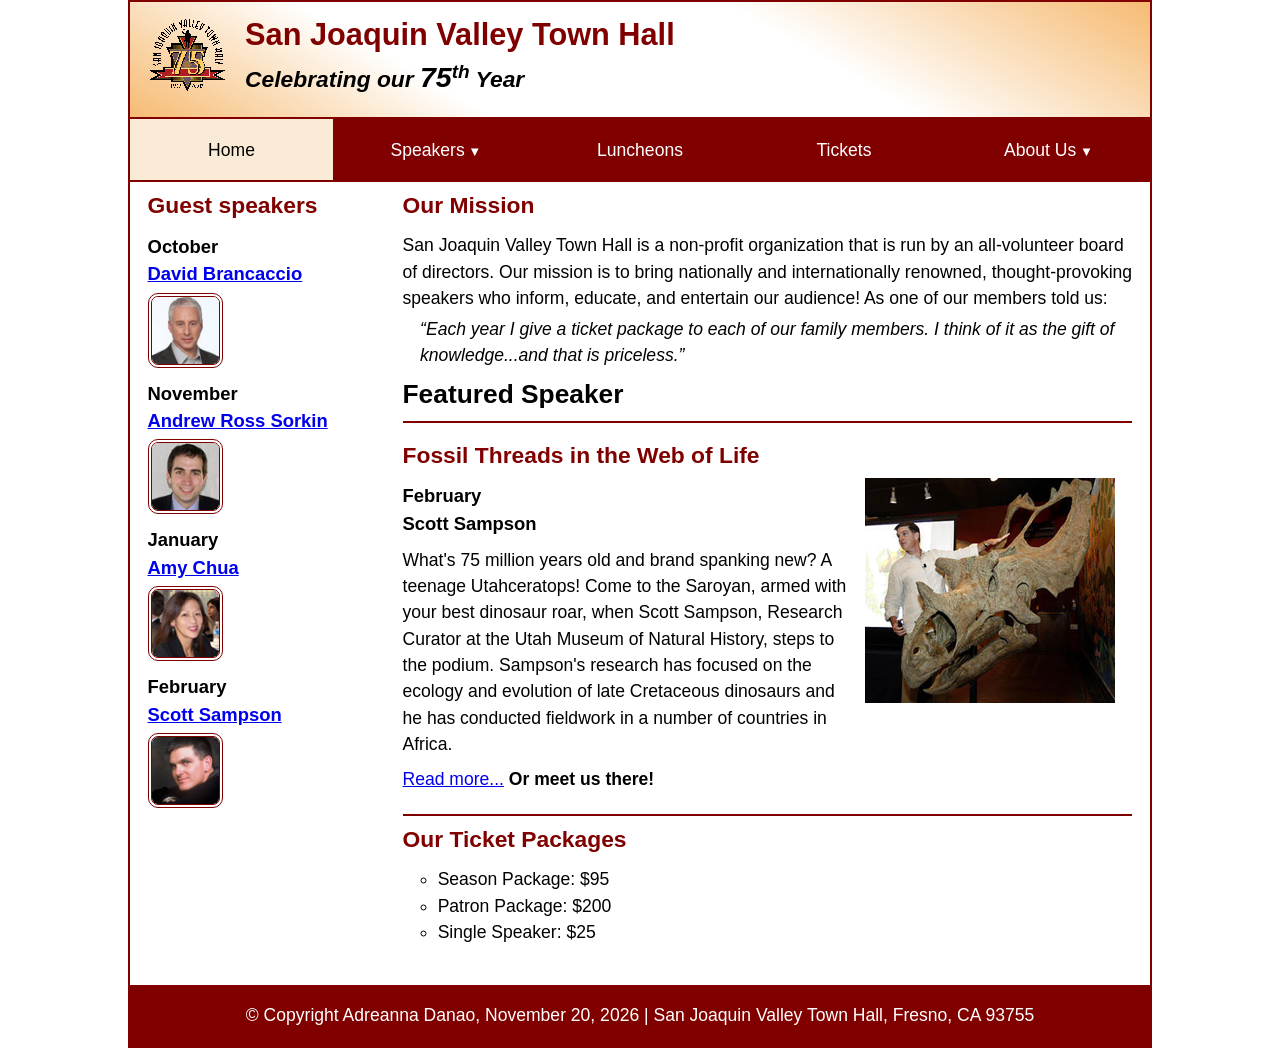
<file: index.html>
<!DOCTYPE html>
<html lang="en">
<head>
    <meta charset="utf-8">
    <title>San Joaquin Valley Town Hall</title>
    <meta name="viewport" content="width=device-width, initial-scale=1">
    <link rel="icon" href="images/favicon.ico">
    <link rel="stylesheet" href="styles/main.css">
</head>
<body>
    <header>
        <img src="images/town_hall_logo.gif" alt="Town Hall logo">
        <h2>San Joaquin Valley Town Hall</h2>
        <h3>Celebrating our <em class="large">75</em><sup>th</sup> Year</h3>
    </header>
    <nav class="navbar">
        <input type="checkbox" id="menu-toggle">
        <label for="menu-toggle" class="menu-btn" aria-label="Toggle navigation menu"></label>
        <ul class="menu">
            <li><a class="current">Home</a></li>
            <li class="submenu">
                <a href="#">Speakers</a>
                <ul class="dropdown">
                    <li><a href="speakers/brancaccio.html">David Brancaccio</a></li>
                    <li><a href="speakers/sorkin.html">Andrew Ross Sorkin</a></li>
                    <li><a href="speakers/chua.html">Amy Chua</a></li>
                    <li><a href="speakers/sampson.html">Scott Sampson</a></li>
                </ul>
            </li>
            <li><a href="#">Luncheons</a></li>
            <li><a href="#tickets">Tickets</a></li>
            <li class="submenu">
                <a href="#">About Us</a>
                <ul class="dropdown">
                    <li><a href="#history">Our History</a></li>
                    <li><a href="#board">Board of Directors</a></li>
                    <li><a href="#past-speakers">Past Speakers</a></li>
                    <li><a href="#contact">Contact Us</a></li>
                </ul>
            </li>
        </ul>
    </nav>
    <main>
        <aside>
            <h2>Guest speakers</h2>
            <h3>October<br><a href="speakers/brancaccio.html">David Brancaccio</a></h3>
            <img src="images/brancaccio75.jpg" alt="David Brancaccio photo">
            <h3>November<br><a href="speakers/sorkin.html">Andrew Ross Sorkin</a></h3>
            <img src="images/sorkin75.jpg" alt="Andrew Ross Sorkin photo">
            <h3>January<br><a href="speakers/chua.html">Amy Chua</a></h3>
            <img src="images/chua75.jpg" alt="Amy Chua photo">
            <h3>February<br><a href="speakers/sampson.html">Scott Sampson</a></h3>
            <img src="images/sampson75.jpg" alt="Scott Sampson photo">
        </aside>
        <section>
            <h2>Our Mission</h2>
            <p>San Joaquin Valley Town Hall is a non-profit organization that is run by an
                all-volunteer board of directors. Our mission is to bring nationally and
                internationally renowned, thought-provoking speakers who inform, educate,
                and entertain our audience! As one of our members told us:</p>
            <blockquote>&ldquo;Each year I give a ticket package to each of our family members.
                I think of it as the gift of knowledge...and that is priceless.&rdquo;</blockquote>

            <h1>Featured Speaker</h1>
            <article class="featured">
                <h2>Fossil Threads in the Web of Life</h2>
                <img src="images/sampson_dinosaur.jpg" alt="Scott Sampson with dinosaur">
                <h3>February<br>Scott Sampson</h3>
                <p>What's 75 million years old and brand spanking new? A teenage Utahceratops!
                    Come to the Saroyan, armed with your best dinosaur roar, when Scott Sampson, Research
                    Curator at the Utah Museum of Natural History, steps to the podium. Sampson's research
                    has focused on the ecology and evolution of late Cretaceous dinosaurs and he has conducted
                    fieldwork in a number of countries in Africa.</p>
                <p><a href="speakers/sampson.html">Read more...</a>&nbsp;<b>Or meet us there!</b></p>
            </article>

            <h2 id="tickets">Our Ticket Packages</h2>
            <ul>
                <li>Season Package: $95</li>
                <li>Patron Package: $200</li>
                <li>Single Speaker: $25</li>
            </ul>
        </section>
    </main>
    <footer>
        <p>&copy; Copyright Adreanna Danao, November 20, 2026 | San Joaquin Valley Town Hall, Fresno, CA 93755</p>
    </footer>
</body>
</html>
</file>
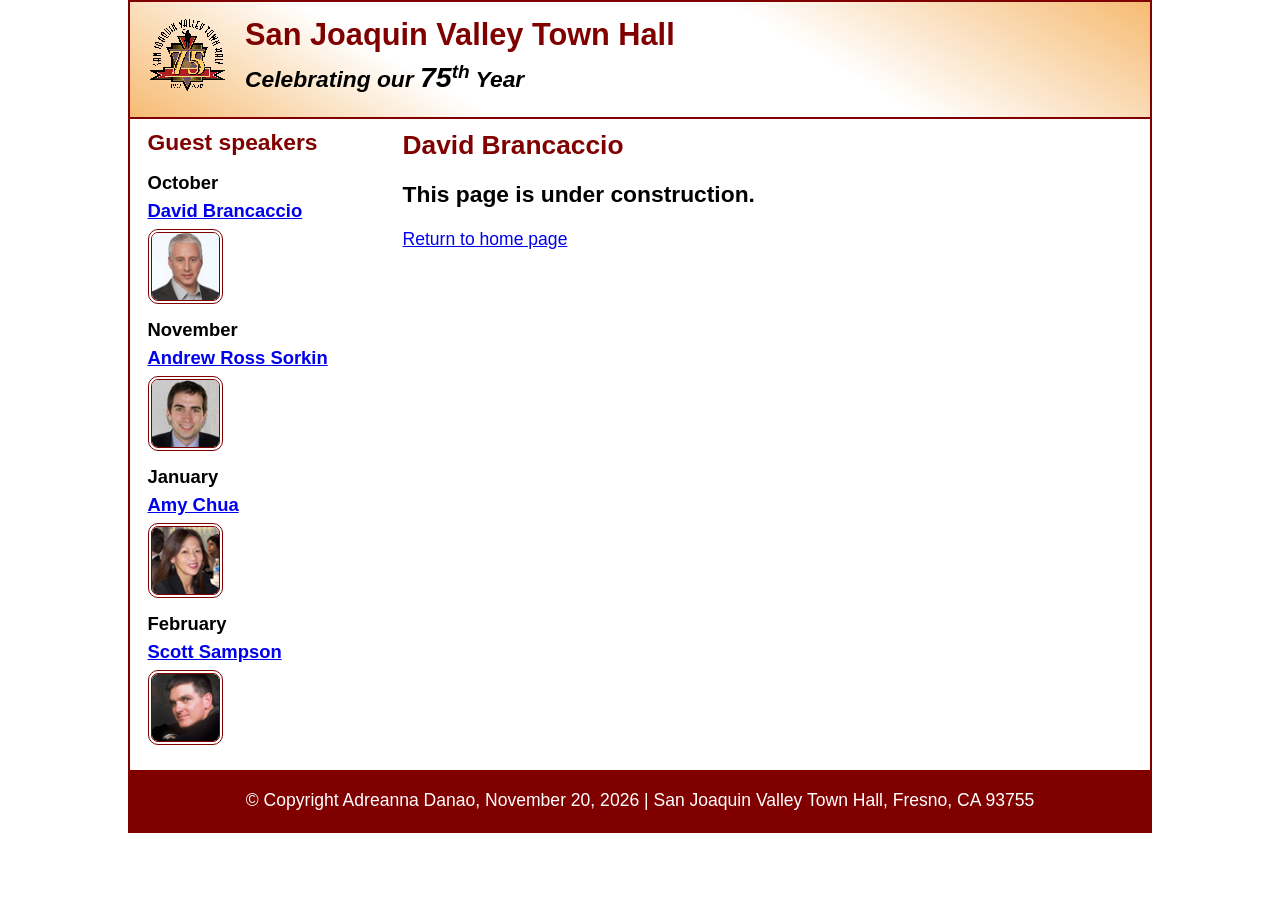
<file: speakers/brancaccio.html>
<!DOCTYPE html>
<html lang="en">
<head>
    <meta charset="utf-8">
    <meta name="viewport" content="width=device-width, initial-scale=1">
    <title>David Brancaccio | San Joaquin Valley Town Hall</title>
    <link rel="icon" href="../images/favicon.ico">
    <link rel="stylesheet" href="../styles/main.css">
</head>
<body>
    <header>
        <img src="../images/town_hall_logo.gif" alt="Town Hall logo">
        <h2>San Joaquin Valley Town Hall</h2>
        <h3>Celebrating our <em class="large">75</em><sup>th</sup> Year</h3>
    </header>
    <main>
        <aside>
            <h2>Guest speakers</h2>
            <h3>October<br><a href="brancaccio.html">David Brancaccio</a></h3>
            <img src="../images/brancaccio75.jpg" alt="David Brancaccio photo">
            <h3>November<br><a href="sorkin.html">Andrew Ross Sorkin</a></h3>
            <img src="../images/sorkin75.jpg" alt="Andrew Ross Sorkin photo">
            <h3>January<br><a href="chua.html">Amy Chua</a></h3>
            <img src="../images/chua75.jpg" alt="Amy Chua photo">
            <h3>February<br><a href="sampson.html">Scott Sampson</a></h3>
            <img src="../images/sampson75.jpg" alt="Scott Sampson photo">
        </aside>
        <section class="speaker">
            <h1>David Brancaccio</h1>
            <h2>This page is under construction.</h2>
            <p><a href="../index.html">Return to home page</a></p>
        </section>
    </main>
    <footer>
        <p>&copy; Copyright Adreanna Danao, November 20, 2026 | San Joaquin Valley Town Hall, Fresno, CA 93755</p>
    </footer>
</body>
</html>
</file>
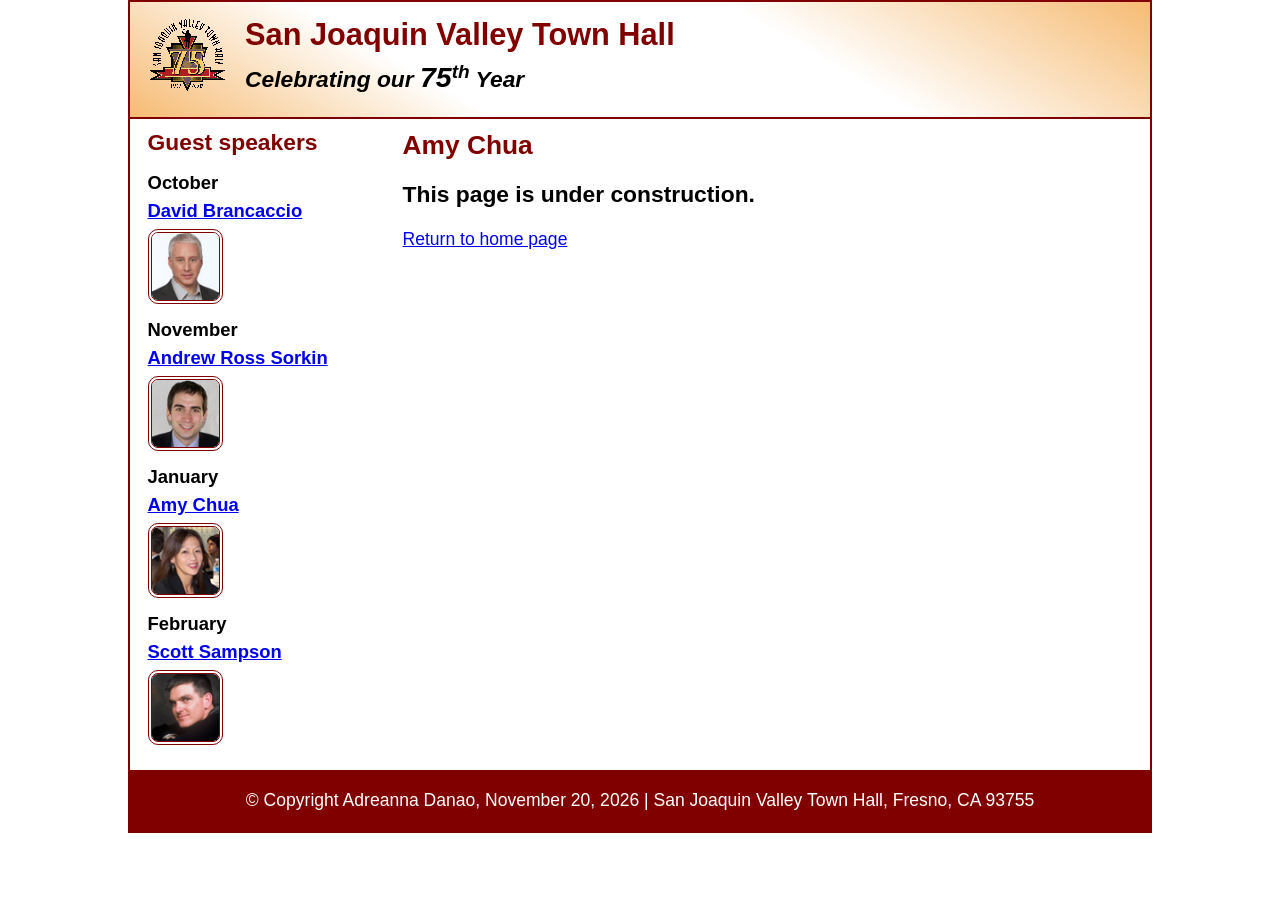
<file: speakers/chua.html>
<!DOCTYPE html>
<html lang="en">
<head>
    <meta charset="utf-8">
    <meta name="viewport" content="width=device-width, initial-scale=1">
    <title>Amy Chua | San Joaquin Valley Town Hall</title>
    <link rel="icon" href="../images/favicon.ico">
    <link rel="stylesheet" href="../styles/main.css">
</head>
<body>
    <header>
        <img src="../images/town_hall_logo.gif" alt="Town Hall logo">
        <h2>San Joaquin Valley Town Hall</h2>
        <h3>Celebrating our <em class="large">75</em><sup>th</sup> Year</h3>
    </header>
    <main>
        <aside>
            <h2>Guest speakers</h2>
            <h3>October<br><a href="brancaccio.html">David Brancaccio</a></h3>
            <img src="../images/brancaccio75.jpg" alt="David Brancaccio photo">
            <h3>November<br><a href="sorkin.html">Andrew Ross Sorkin</a></h3>
            <img src="../images/sorkin75.jpg" alt="Andrew Ross Sorkin photo">
            <h3>January<br><a href="chua.html">Amy Chua</a></h3>
            <img src="../images/chua75.jpg" alt="Amy Chua photo">
            <h3>February<br><a href="sampson.html">Scott Sampson</a></h3>
            <img src="../images/sampson75.jpg" alt="Scott Sampson photo">
        </aside>
        <section class="speaker">
            <h1>Amy Chua</h1>
            <h2>This page is under construction.</h2>
            <p><a href="../index.html">Return to home page</a></p>
        </section>
    </main>
    <footer>
        <p>&copy; Copyright Adreanna Danao, November 20, 2026 | San Joaquin Valley Town Hall, Fresno, CA 93755</p>
    </footer>
</body>
</html>
</file>
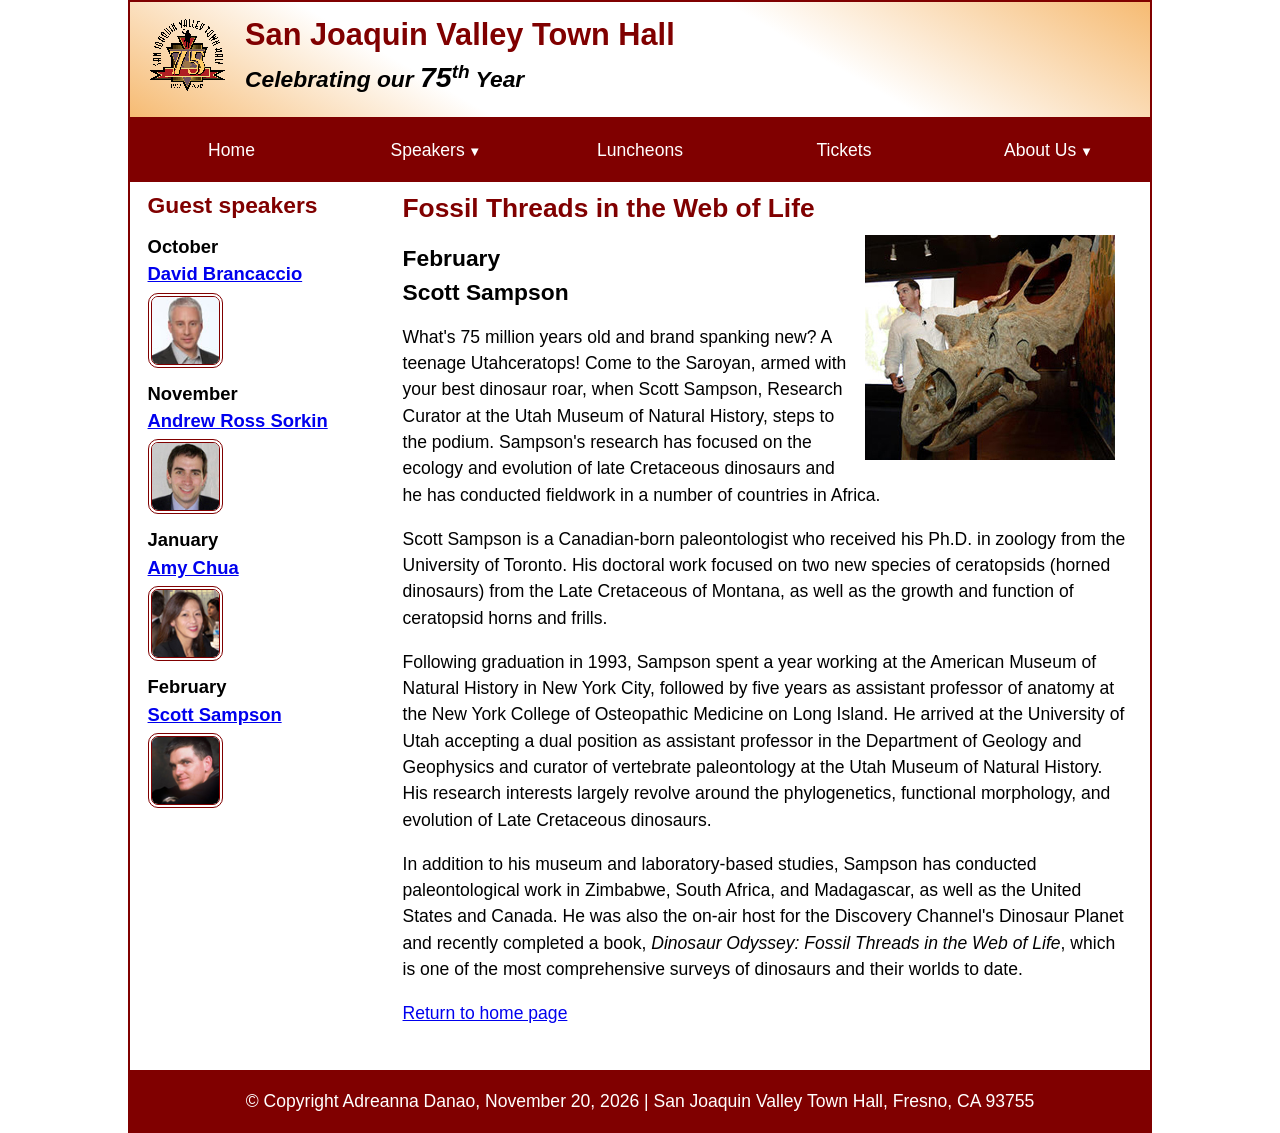
<file: speakers/sampson.html>
<!DOCTYPE html>
<html lang="en">
<head>
    <meta charset="utf-8">
    <meta name="viewport" content="width=device-width, initial-scale=1">
    <title>Scott Sampson | San Joaquin Valley Town Hall</title>
    <link rel="icon" href="../images/favicon.ico">
    <link rel="stylesheet" href="../styles/main.css">
</head>
<body>
    <header>
        <img src="../images/town_hall_logo.gif" alt="Town Hall logo">
        <h2>San Joaquin Valley Town Hall</h2>
        <h3>Celebrating our <em class="large">75</em><sup>th</sup> Year</h3>
    </header>
    <nav class="navbar">
        <input type="checkbox" id="menu-toggle">
        <label for="menu-toggle" class="menu-btn" aria-label="Toggle navigation menu"></label>
        <ul class="menu">
            <li><a href="../index.html">Home</a></li>
            <li class="submenu">
                <a href="#">Speakers</a>
                <ul class="dropdown">
                    <li><a href="brancaccio.html">David Brancaccio</a></li>
                    <li><a href="sorkin.html">Andrew Ross Sorkin</a></li>
                    <li><a href="chua.html">Amy Chua</a></li>
                    <li><a class="current" href="sampson.html">Scott Sampson</a></li>
                </ul>
            </li>
            <li><a href="../index.html">Luncheons</a></li>
            <li><a href="../index.html#tickets">Tickets</a></li>
            <li class="submenu">
                <a href="#">About Us</a>
                <ul class="dropdown">
                    <li><a href="../index.html#history">Our History</a></li>
                    <li><a href="../index.html#board">Board of Directors</a></li>
                    <li><a href="../index.html#past-speakers">Past Speakers</a></li>
                    <li><a href="../index.html#contact">Contact Us</a></li>
                </ul>
            </li>
        </ul>
    </nav>
    <main>
        <aside>
            <h2>Guest speakers</h2>
            <h3>October<br><a href="brancaccio.html">David Brancaccio</a></h3>
            <img src="../images/brancaccio75.jpg" alt="David Brancaccio photo">
            <h3>November<br><a href="sorkin.html">Andrew Ross Sorkin</a></h3>
            <img src="../images/sorkin75.jpg" alt="Andrew Ross Sorkin photo">
            <h3>January<br><a href="chua.html">Amy Chua</a></h3>
            <img src="../images/chua75.jpg" alt="Amy Chua photo">
            <h3>February<br><a href="sampson.html">Scott Sampson</a></h3>
            <img src="../images/sampson75.jpg" alt="Scott Sampson photo">
        </aside>
        <section class="speaker">
            <h1>Fossil Threads in the Web of Life</h1>
            <article>
                <img src="../images/sampson_dinosaur.jpg" alt="Scott Sampson with dinosaur">
                <h2>February<br>Scott Sampson</h2>
                <p>What's 75 million years old and brand spanking new? A teenage Utahceratops! Come to the
                    Saroyan, armed with your best dinosaur roar, when Scott Sampson, Research Curator at the
                    Utah Museum of Natural History, steps to the podium. Sampson's research has focused on the
                    ecology and evolution of late Cretaceous dinosaurs and he has conducted fieldwork in a number
                    of countries in Africa.</p>
                <p>Scott Sampson is a Canadian-born paleontologist who received his Ph.D. in zoology from the
                    University of Toronto. His doctoral work focused on two new species of ceratopsids (horned
                    dinosaurs) from the Late Cretaceous of Montana, as well as the growth and function of
                    ceratopsid horns and frills.</p>
                <p>Following graduation in 1993, Sampson spent a year working at the American Museum of Natural
                    History in New York City, followed by five years as assistant professor of anatomy at the New
                    York College of Osteopathic Medicine on Long Island. He arrived at the University of Utah
                    accepting a dual position as assistant professor in the Department of Geology and Geophysics
                    and curator of vertebrate paleontology at the Utah Museum of Natural History. His research
                    interests largely revolve around the phylogenetics, functional morphology, and evolution of
                    Late Cretaceous dinosaurs.</p>
                <p>In addition to his museum and laboratory-based studies, Sampson has conducted paleontological
                    work in Zimbabwe, South Africa, and Madagascar, as well as the United States and Canada. He was
                    also the on-air host for the Discovery Channel's Dinosaur Planet and recently completed a book,
                    <i>Dinosaur Odyssey: Fossil Threads in the Web of Life</i>, which is one of the most
                    comprehensive surveys of dinosaurs and their worlds to date.</p>
                <p><a href="../index.html">Return to home page</a></p>
            </article>
        </section>
    </main>
    <footer>
        <p>&copy; Copyright Adreanna Danao, November 20, 2026 | San Joaquin Valley Town Hall, Fresno, CA 93755</p>
    </footer>
</body>
</html>
</file>
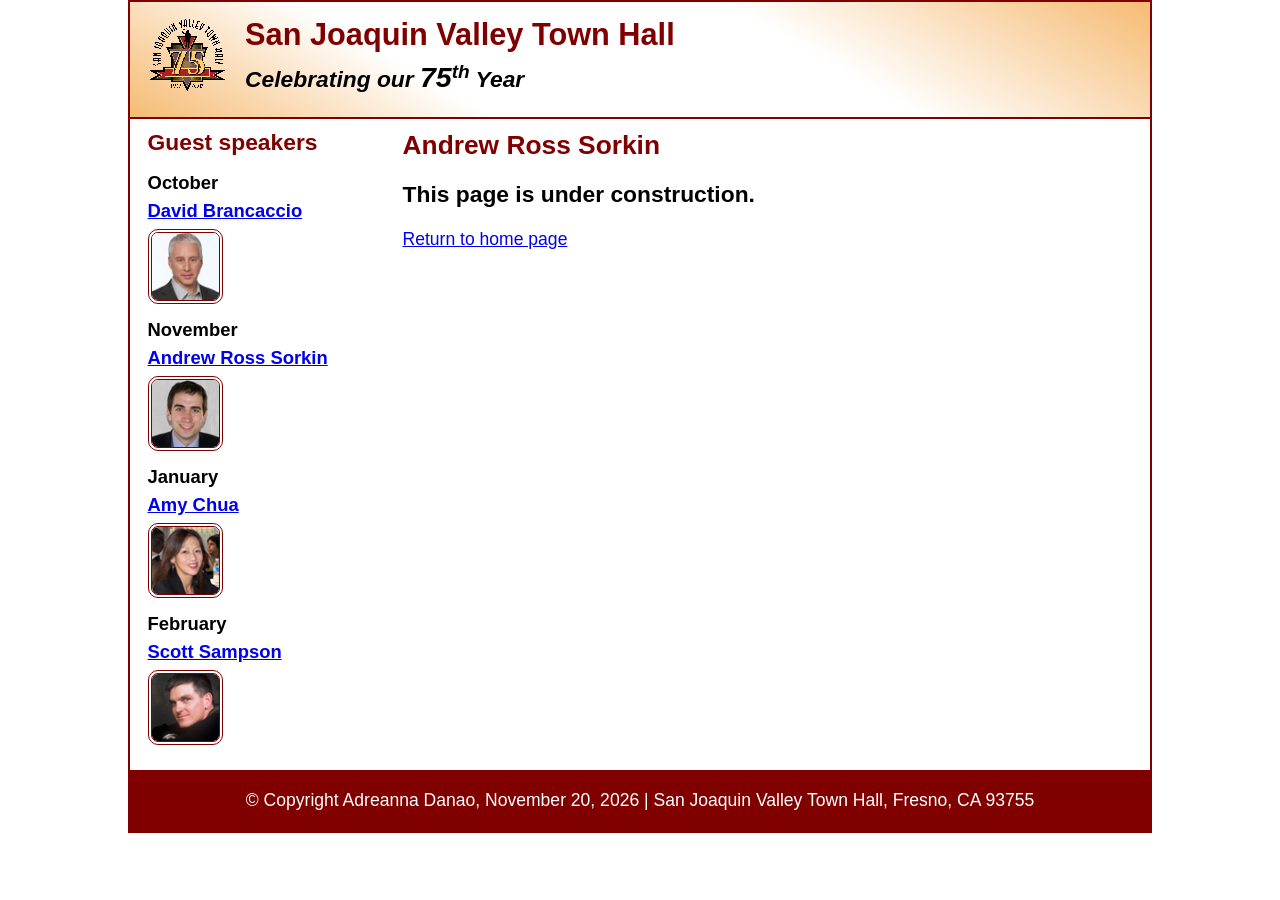
<file: speakers/sorkin.html>
<!DOCTYPE html>
<html lang="en">
<head>
    <meta charset="utf-8">
    <meta name="viewport" content="width=device-width, initial-scale=1">
    <title>Andrew Ross Sorkin | San Joaquin Valley Town Hall</title>
    <link rel="icon" href="../images/favicon.ico">
    <link rel="stylesheet" href="../styles/main.css">
</head>
<body>
    <header>
        <img src="../images/town_hall_logo.gif" alt="Town Hall logo">
        <h2>San Joaquin Valley Town Hall</h2>
        <h3>Celebrating our <em class="large">75</em><sup>th</sup> Year</h3>
    </header>
    <main>
        <aside>
            <h2>Guest speakers</h2>
            <h3>October<br><a href="brancaccio.html">David Brancaccio</a></h3>
            <img src="../images/brancaccio75.jpg" alt="David Brancaccio photo">
            <h3>November<br><a href="sorkin.html">Andrew Ross Sorkin</a></h3>
            <img src="../images/sorkin75.jpg" alt="Andrew Ross Sorkin photo">
            <h3>January<br><a href="chua.html">Amy Chua</a></h3>
            <img src="../images/chua75.jpg" alt="Amy Chua photo">
            <h3>February<br><a href="sampson.html">Scott Sampson</a></h3>
            <img src="../images/sampson75.jpg" alt="Scott Sampson photo">
        </aside>
        <section class="speaker">
            <h1>Andrew Ross Sorkin</h1>
            <h2>This page is under construction.</h2>
            <p><a href="../index.html">Return to home page</a></p>
        </section>
    </main>
    <footer>
        <p>&copy; Copyright Adreanna Danao, November 20, 2026 | San Joaquin Valley Town Hall, Fresno, CA 93755</p>
    </footer>
</body>
</html>
</file>
<file: styles/main.css>
/* custom properties */
:root {
    --accent-color: #800000;
    --gradient-color: #f6bb73;
    --light_menu: white;
    --mid_menu: antiquewhite;
    --dark_menu: black;
}

/* reset */
* {
    margin: 0;
    padding: 0;
    box-sizing: border-box;
}

/* default styles */
body {
    font-family: Arial, Helvetica, sans-serif;
    font-size: calc(15px + .2vw);
    width: min(80%, 1024px);
    line-height: 1.5;
    margin: auto;
    border: 2px solid var(--accent-color);
}
h1, h2, h3, p, ul {
    padding: .25em 0;
}
a:hover, a:focus {
    font-style: italic;
    color: var(--accent-color);
}
h1 { font-size: 150%; }
h2 { font-size: 130%; color: var(--accent-color); }
h3 { font-size: 105%; }
ul { margin-left: 2em; }

/* header: mobile-first */
header {
    line-height: 1.2;
    text-align: center;
    border-bottom: 2px solid var(--accent-color);
    background-image: linear-gradient(
        30deg, var(--gradient-color) 0%, white 30%, white 65%, var(--gradient-color) 100%);
    & h2 {
        font-size: 175%;
        padding: .5em 0 0;
    }
    & h3 {
        font-size: 130%;
        font-style: italic;
        padding-bottom: 1em;
    }
    & img { display: none; }
}

/* mobile-first navigation */
.navbar {
    clear: left;
    position: relative;
    background-color: var(--accent-color);
    & a {
        display: block;
        padding: 1em;
        text-decoration: none;
        margin: 0 2px 2px 0;
    }
    & a:link, & a:visited { color: var(--light_menu); }
    & a:hover, & a:focus, & a.current {
        background-color: var(--mid_menu);
        color: var(--dark_menu);
    }
    & ul {
        list-style-type: none;
        padding: 0;
        margin: 0;
    }
}
#menu-toggle { display: none; }
.menu-btn {
    display: block;
    width: 2.5em;
    padding: .25em .5em;
    color: var(--light_menu);
    font-size: 1.5em;
    line-height: 1.3;
    cursor: pointer;
    text-align: center;
}
.menu-btn::before { content: "\2630"; }
#menu-toggle:checked + .menu-btn::before { content: "\00D7"; }
.menu {
    position: absolute;
    top: 100%;
    left: 0;
    width: 40%;
    display: none;
    background-color: var(--accent-color);
    z-index: 20;
}
#menu-toggle:checked ~ .menu { display: block; }
.menu > li { text-align: left; }
.submenu {
    position: relative;
    & > a::after {
        content: " \25B6";
        float: right;
        font-size: .75em;
    }
    &:hover > .dropdown,
    &:focus-within > .dropdown { display: block; }
}
.dropdown {
    position: absolute;
    top: 0;
    left: 100%;
    width: 100%;
    background-color: var(--accent-color);
    color: var(--light_menu);
    display: none;
    z-index: 30;
    & > li a { margin: 2px; }
}

/* mobile-first main layout: section appears before aside */
main {
    display: flex;
    flex-direction: column-reverse;
    padding: 0 1em 1em;
    & blockquote {
        font-style: italic;
        padding-left: 1em;
    }
    & h3 + img {
        width: clamp(40px, 50%, 75px);
        border: 4px double var(--accent-color);
        border-radius: 10px;
    }
}
section {
    padding-left: .5em;
    border-bottom: 2px solid var(--accent-color);
    padding-bottom: 1em;
    & img {
        width: clamp(100px, 50%, 250px);
        max-width: 100%;
        height: auto;
        float: right;
        margin: 0 1em .25em;
    }
    & > ul { list-style-type: circle; }
}
aside { padding-right: .5em; }

/* footer */
footer {
    background-color: var(--accent-color);
    & p {
        text-align: center;
        color: white;
        padding: 1em 0;
    }
}
.featured {
    border-top: 2px solid var(--accent-color);
    border-bottom: 2px solid var(--accent-color);
    padding: .5em 0 1em;
}
.speaker {
    & h1 { color: var(--accent-color); }
    & h2 { color: black; }
    & p { padding: .5em 0; }
}
.large { font-size: 125%; }

/* wider screens: two-column layout, full horizontal navigation, and logo */
@media (min-width: 768px) {
    main {
        flex-direction: row;
        & section { border-bottom: none; }
    }
    section { flex-basis: 75%; }
    aside { flex-basis: 25%; }

    .menu-btn { display: none; }
    .menu {
        position: relative;
        width: 100%;
        display: flex;
        flex-wrap: nowrap;
        & > li { flex-basis: 20%; text-align: center; }
    }
    .submenu {
        position: relative;
        & > a::after {
            content: " \25BC";
            float: none;
        }
    }
    .dropdown {
        top: 100%;
        left: 0;
        right: 0;
        width: auto;
    }
    .navbar {
        & a { margin: 0 1px 2px; }
    }
    .menu > li:first-child a { margin-left: 0; }
    .menu > li:last-child a { margin-right: 0; }
}

/* wider header: display the logo beside the heading */
@media (min-width: 600px) {
    header {
        text-align: left;
        & img {
            display: block;
            width: clamp(40px, 15%, 80px);
            float: left;
            margin: .75em 1em;
        }
    }
}
</file>
